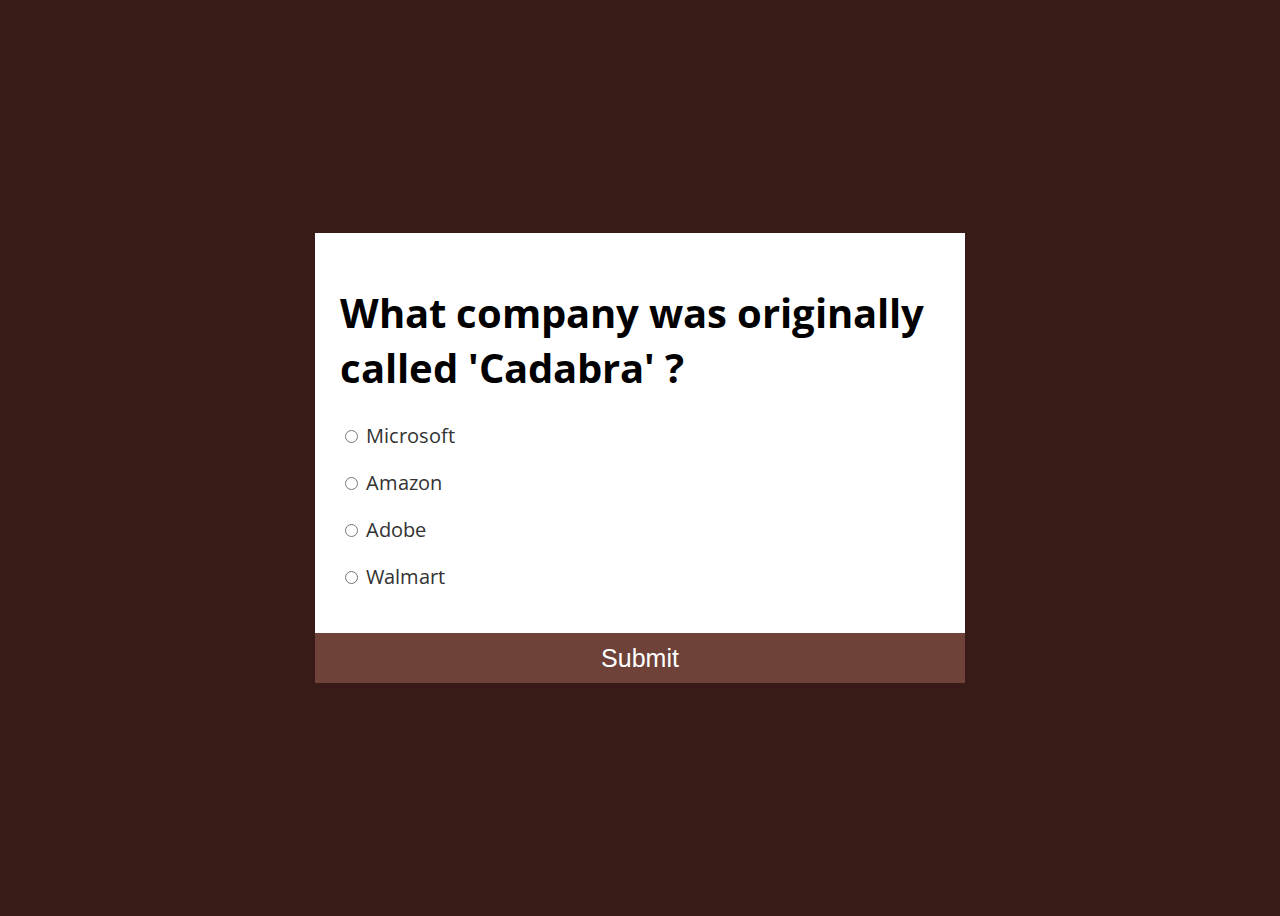
<file: index.html>
<!DOCTYPE html>
<html lang="en">
<head>
    <meta charset="UTF-8">
    <meta http-equiv="X-UA-Compatible" content="IE=edge">
    <meta name="viewport" content="width=device-width, initial-scale=1.0">
    <title>Quiz-App</title>
    <link rel="stylesheet" href="https://fonts.googleapis.com/css?family=Open Sans">
    <link rel="stylesheet" href="quiz.css">
</head>
<body>
    <div class="container">
        <div class="game">
            <div class="content">
                <h1 class="question"></h1>
                <div class="answers">
                    
                </div>
            </div>
            <button class="submit">Submit</button>
        </div>
            <div class="result">
                <h1>Final Result</h1>
                <h3 class="correct"></h3>
                <h3 class="wrong"></h3>
                <h2 class="score"></h2>
                <button  class="play">Try again</button>
            </div>
    </div>
    <script src="quiz.js"></script>
</body>
</html>
</file>
<file: quiz.css>
body{
    background-color: #381b16;
    height: 100vh;
    display: flex;
    align-items: center;
    justify-content: center;
    font-family: Open Sans;
}

.container{
    width: 650px;
    height: 450px;
    background-color: white;
    position: relative;
}

.content{
    margin-top: 5px;
    margin-left: 5px;
    padding: 20px;
}

.question{
    font-size: 40px;
}

.answer{
    font-size: 20px;
    margin-bottom: 20px;
    color: #333;
}

.submit{
    background-color: rgb(110, 66, 57);
    color: white;
    border: none;
    width: 100%;
    height: 50px;
    cursor: pointer;
    font-size: 25px;
    position: absolute;
    bottom: 0;
}

.submit:hover{
    background-color:rgb(88, 52, 44);
}

.result{
    display: none;
    padding: 35px;
    text-align: center;
}

.result h1{
    font-size: 50px;
}

.correct{
    color: green;
}

.wrong{
    color: red;
}

.play{
    color: white;
    background-color: rgb(110, 66, 57);
    padding: 10px 20px;
    margin-top: 20px;
    cursor: pointer;
    border: none;
    font-size: 20px;
    border-radius: 15px;
}

.play:hover{
    background-color:rgb(88, 52, 44);
}

@media (max-width:600px) {
    .container {
        width: 335px;
        height: 480px;   
    }

    .question {
        font-size: 30px;
    }

    .answer {
        font-size: 17px;
        margin-bottom: 0px;
        margin-top: 32px;
    }

}

@media (max-width:400px) {
    .container {
        width: 325px;
        height: 565px;
    }

    .question {
        font-size: 32px;
    }

    .answer {
        font-size: 20px;
        margin-bottom: 0px;
        margin-top: 40px;
    }
}

@media (max-width:300px) {
    .container {
        width: 170px;
        height: 400px;    
    }

    .question {
        font-size: 18px;
    }

    .answer {
        font-size: 12px;
        margin-bottom: 0px;
        margin-top: 25px;
    }
    
    .submit{
        height: 34px;
        font-size: 15px;
    }

    .result {
        padding: 15px;
    }

    .result h1 {
        font-size: 35px;
    }

    .result h2 {
        font-size: 20px;
    }

    .result h3 {
        font-size: 15px;
    }

    .play{
    padding: 10px;
    margin-top: 15px;
    cursor: pointer;
    border: none;
    font-size: 17px;
    border-radius: 10px;
    }
}
</file>
